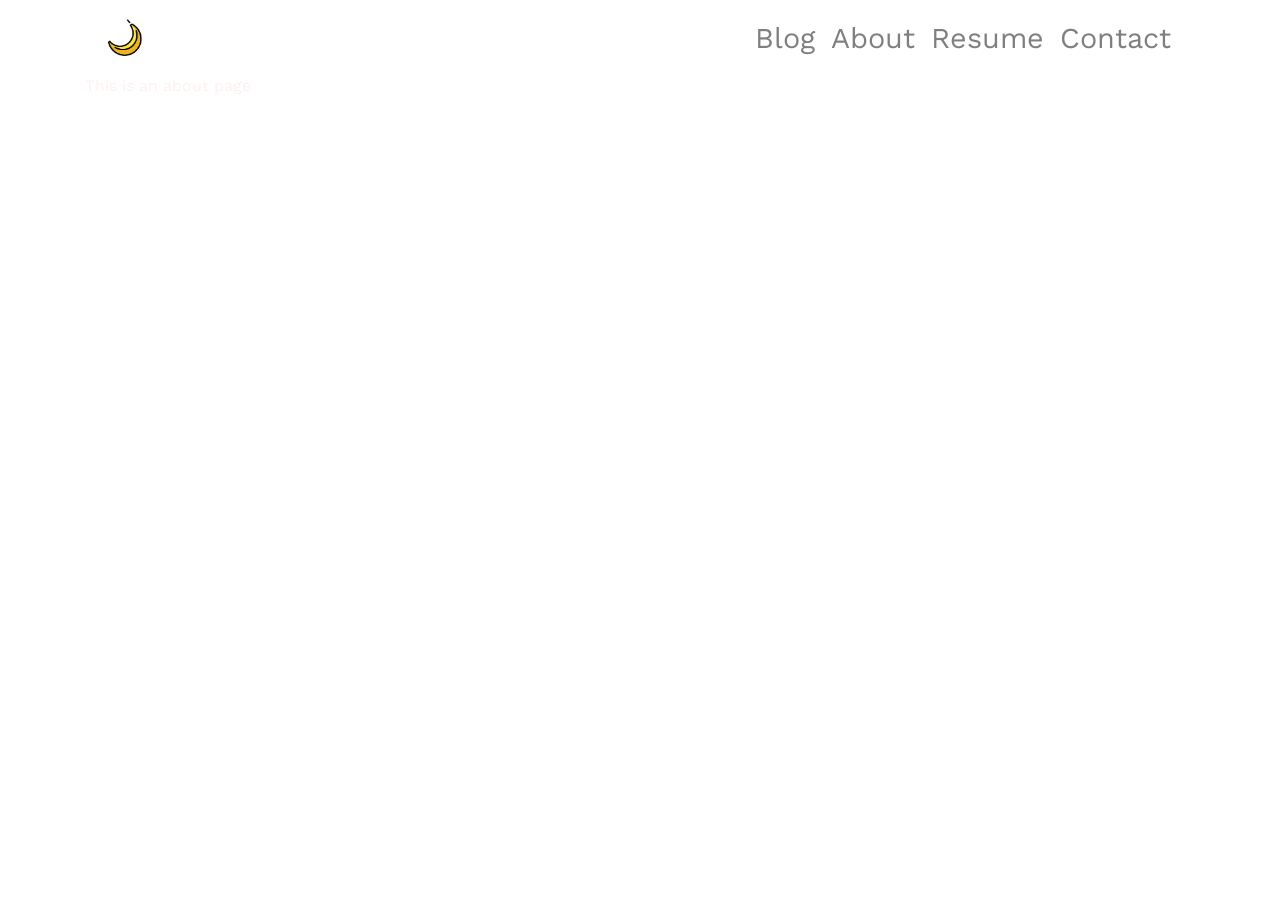
<file: about.html>
<!doctype html>
<html lang="en">

  <head>
    <meta charset="utf-8">
<meta name="viewport" content="width=device-width, initial-scale=1, shrink-to-fit=no">

<!-- Bootstrap CSS -->
<link rel="stylesheet" href="https://stackpath.bootstrapcdn.com/bootstrap/4.3.1/css/bootstrap.min.css" integrity="sha384-ggOyR0iXCbMQv3Xipma34MD+dH/1fQ784/j6cY/iJTQUOhcWr7x9JvoRxT2MZw1T" crossorigin="anonymous">
<!-- Font Awesome CSS -->
<link rel="stylesheet" href="https://use.fontawesome.com/releases/v5.6.3/css/all.css" integrity="sha384-UHRtZLI+pbxtHCWp1t77Bi1L4ZtiqrqD80Kn4Z8NTSRyMA2Fd33n5dQ8lWUE00s/" crossorigin="anonymous">
<!-- My CSS -->
<link rel="stylesheet" href="./css/default.css" />

<title>The Peel - About</title>

  </head>

  <body>

    <div class="bg">
      <div class="container">
      <header>
  <nav class="navbar navbar-expand-lg navbar-light my-nav">
    <div class="d-flex flex-grow-1">
      <span class="w-100 d-lg-none d-block"></span>
      <a class="navbar-brand" href="./">
        <img class="logo" src="./imgs/banana_logo.png">
      </a>
      <div class="w-100 text-right">
        <button class="navbar-toggler" type="button" data-toggle="collapse" data-target="#nav-links">
          <span class="navbar-toggler-icon"></span>
        </button>
      </div>
    </div>
    <div class="collapse navbar-collapse flex-grow-1 text-right" id="nav-links">
      <ul class="navbar-nav ml-auto flex-nowrap">

        <li class="nav-item">
          <a class="nav-link" href="./blog">Blog</a>
        </li>
        <li class="nav-item">
          <a class="nav-link" href="./about.html">About</a>
        </li>
        <li class="nav-item">
          <a class="nav-link" href="./resume.html">Resume</a>
        </li>
        <li class="nav-item">
          <a class="nav-link" href="./contact.html">Contact</a>
        </li>
      </ul>
    </div>
  </nav>
</header>

      <main role="main">
        <p>This is an about page</p>
        <footer>
</footer>

      </main>
      <div class="container">
    </div>

    <!-- Bootstrap JS -->
<script src="https://code.jquery.com/jquery-3.3.1.slim.min.js" integrity="sha384-q8i/X+965DzO0rT7abK41JStQIAqVgRVzpbzo5smXKp4YfRvH+8abtTE1Pi6jizo" crossorigin="anonymous"></script>
<script src="https://cdnjs.cloudflare.com/ajax/libs/popper.js/1.14.7/umd/popper.min.js" integrity="sha384-UO2eT0CpHqdSJQ6hJty5KVphtPhzWj9WO1clHTMGa3JDZwrnQq4sF86dIHNDz0W1" crossorigin="anonymous"></script>
<script src="https://stackpath.bootstrapcdn.com/bootstrap/4.3.1/js/bootstrap.min.js" integrity="sha384-JjSmVgyd0p3pXB1rRibZUAYoIIy6OrQ6VrjIEaFf/nJGzIxFDsf4x0xIM+B07jRM" crossorigin="anonymous"></script>

  </body>
</html>
</file>
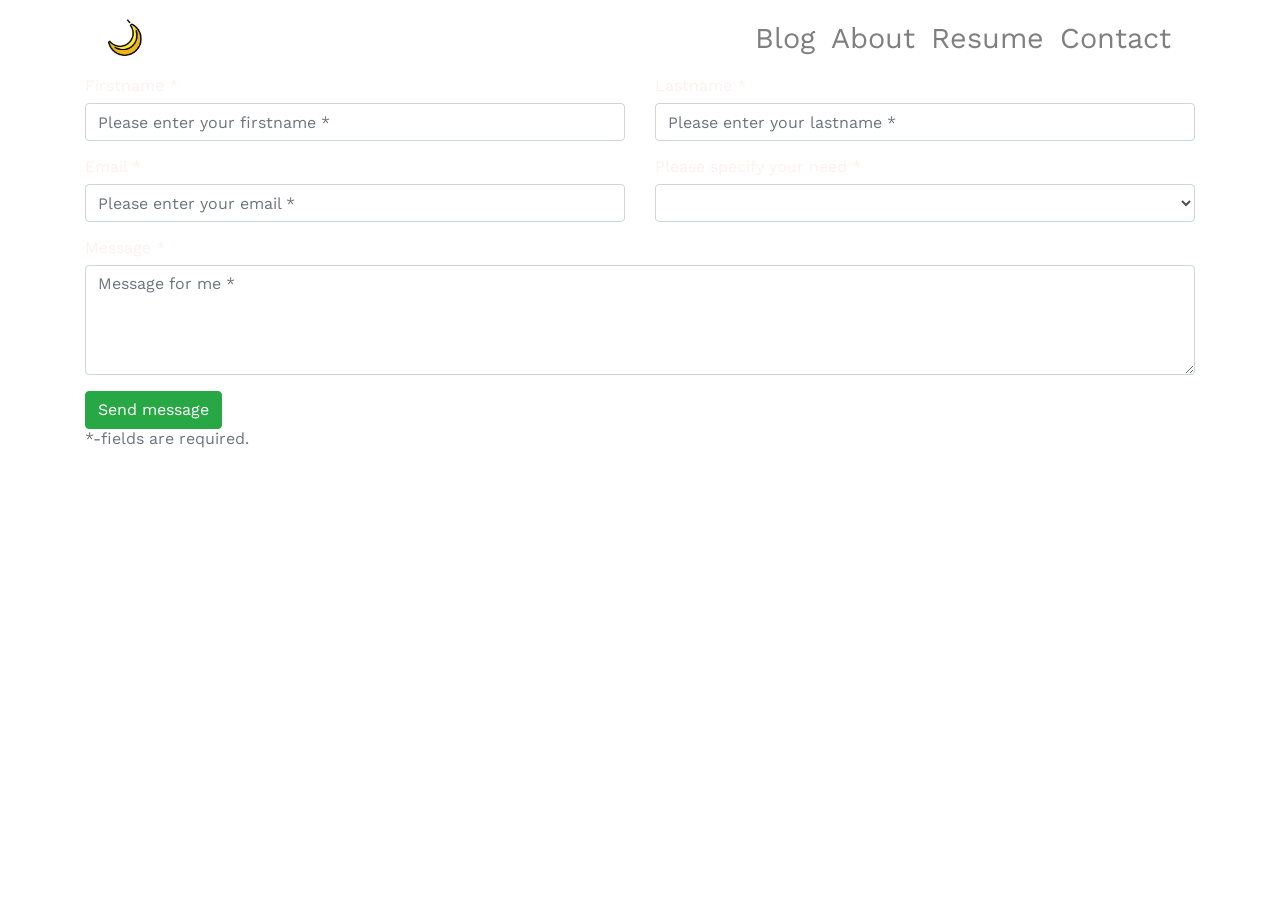
<file: contact.html>
<!doctype html>
<html lang="en">

  <head>
    <meta charset="utf-8">
<meta name="viewport" content="width=device-width, initial-scale=1, shrink-to-fit=no">

<!-- Bootstrap CSS -->
<link rel="stylesheet" href="https://stackpath.bootstrapcdn.com/bootstrap/4.3.1/css/bootstrap.min.css" integrity="sha384-ggOyR0iXCbMQv3Xipma34MD+dH/1fQ784/j6cY/iJTQUOhcWr7x9JvoRxT2MZw1T" crossorigin="anonymous">
<!-- Font Awesome CSS -->
<link rel="stylesheet" href="https://use.fontawesome.com/releases/v5.6.3/css/all.css" integrity="sha384-UHRtZLI+pbxtHCWp1t77Bi1L4ZtiqrqD80Kn4Z8NTSRyMA2Fd33n5dQ8lWUE00s/" crossorigin="anonymous">
<!-- My CSS -->
<link rel="stylesheet" href="./css/default.css" />

<title>The Peel - contact</title>

  </head>

  <body>

    <div class="bg">
      <div class="container">
      <header>
  <nav class="navbar navbar-expand-lg navbar-light my-nav">
    <div class="d-flex flex-grow-1">
      <span class="w-100 d-lg-none d-block"></span>
      <a class="navbar-brand" href="./">
        <img class="logo" src="./imgs/banana_logo.png">
      </a>
      <div class="w-100 text-right">
        <button class="navbar-toggler" type="button" data-toggle="collapse" data-target="#nav-links">
          <span class="navbar-toggler-icon"></span>
        </button>
      </div>
    </div>
    <div class="collapse navbar-collapse flex-grow-1 text-right" id="nav-links">
      <ul class="navbar-nav ml-auto flex-nowrap">

        <li class="nav-item">
          <a class="nav-link" href="./blog">Blog</a>
        </li>
        <li class="nav-item">
          <a class="nav-link" href="./about.html">About</a>
        </li>
        <li class="nav-item">
          <a class="nav-link" href="./resume.html">Resume</a>
        </li>
        <li class="nav-item">
          <a class="nav-link" href="./contact.html">Contact</a>
        </li>
      </ul>
    </div>
  </nav>
</header>

      <main role="main">
        

<form id="contact-form" method="post" action="/php/submit_form.php" role="form">

  <div class="messages"></div>

  <div class="controls">

    <div class="row">
      <div class="col-md-6">
        <div class="form-group">
          <label for="form_name">Firstname *</label>
          <input id="form_name" type="text" name="name" class="form-control" placeholder="Please enter your firstname *" required="required" data-error="Firstname is required.">
          <div class="help-block with-errors"></div>
        </div>
      </div>
      <div class="col-md-6">
        <div class="form-group">
          <label for="form_lastname">Lastname *</label>
          <input id="form_lastname" type="text" name="surname" class="form-control" placeholder="Please enter your lastname *" required="required" data-error="Lastname is required.">
          <div class="help-block with-errors"></div>
        </div>
      </div>
    </div>
    <div class="row">
      <div class="col-md-6">
        <div class="form-group">
          <label for="form_email">Email *</label>
          <input id="form_email" type="email" name="email" class="form-control" placeholder="Please enter your email *" required="required" data-error="Valid email is required.">
          <div class="help-block with-errors"></div>
        </div>
      </div>
      <div class="col-md-6">
        <div class="form-group">
          <label for="form_need">Please specify your need *</label>
          <select id="form_need" name="need" class="form-control" required="required" data-error="Please specify your need.">
            <option value></option>
            <option value="Request quotation">Request quotation</option>
            <option value="Request order status">Request order status</option>
            <option value="Request copy of an invoice">Request copy of an invoice</option>
            <option value="Other">Other</option>
          </select>
          <div class="help-block with-errors"></div>
        </div>
      </div>
    </div>
    <div class="row">
      <div class="col-md-12">
        <div class="form-group">
          <label for="form_message">Message *</label>
          <textarea id="form_message" name="message" class="form-control" placeholder="Message for me *" rows="4" required="required" data-error="Please, leave us a message."></textarea>
          <div class="help-block with-errors"></div>
        </div>
      </div>
      <div class="col-md-12">
        <input type="submit" class="btn btn-success btn-send" value="Send message">
      </div>
    </div>
    <div class="row">
      <div class="col-md-12">
        <p class="text-muted">*-fields are required.</p>
      </div>
    </div>
  </div>

</form>

        <footer>
</footer>

      </main>
      <div class="container">
    </div>

    <!-- Bootstrap JS -->
<script src="https://code.jquery.com/jquery-3.3.1.slim.min.js" integrity="sha384-q8i/X+965DzO0rT7abK41JStQIAqVgRVzpbzo5smXKp4YfRvH+8abtTE1Pi6jizo" crossorigin="anonymous"></script>
<script src="https://cdnjs.cloudflare.com/ajax/libs/popper.js/1.14.7/umd/popper.min.js" integrity="sha384-UO2eT0CpHqdSJQ6hJty5KVphtPhzWj9WO1clHTMGa3JDZwrnQq4sF86dIHNDz0W1" crossorigin="anonymous"></script>
<script src="https://stackpath.bootstrapcdn.com/bootstrap/4.3.1/js/bootstrap.min.js" integrity="sha384-JjSmVgyd0p3pXB1rRibZUAYoIIy6OrQ6VrjIEaFf/nJGzIxFDsf4x0xIM+B07jRM" crossorigin="anonymous"></script>

  </body>
</html>
</file>
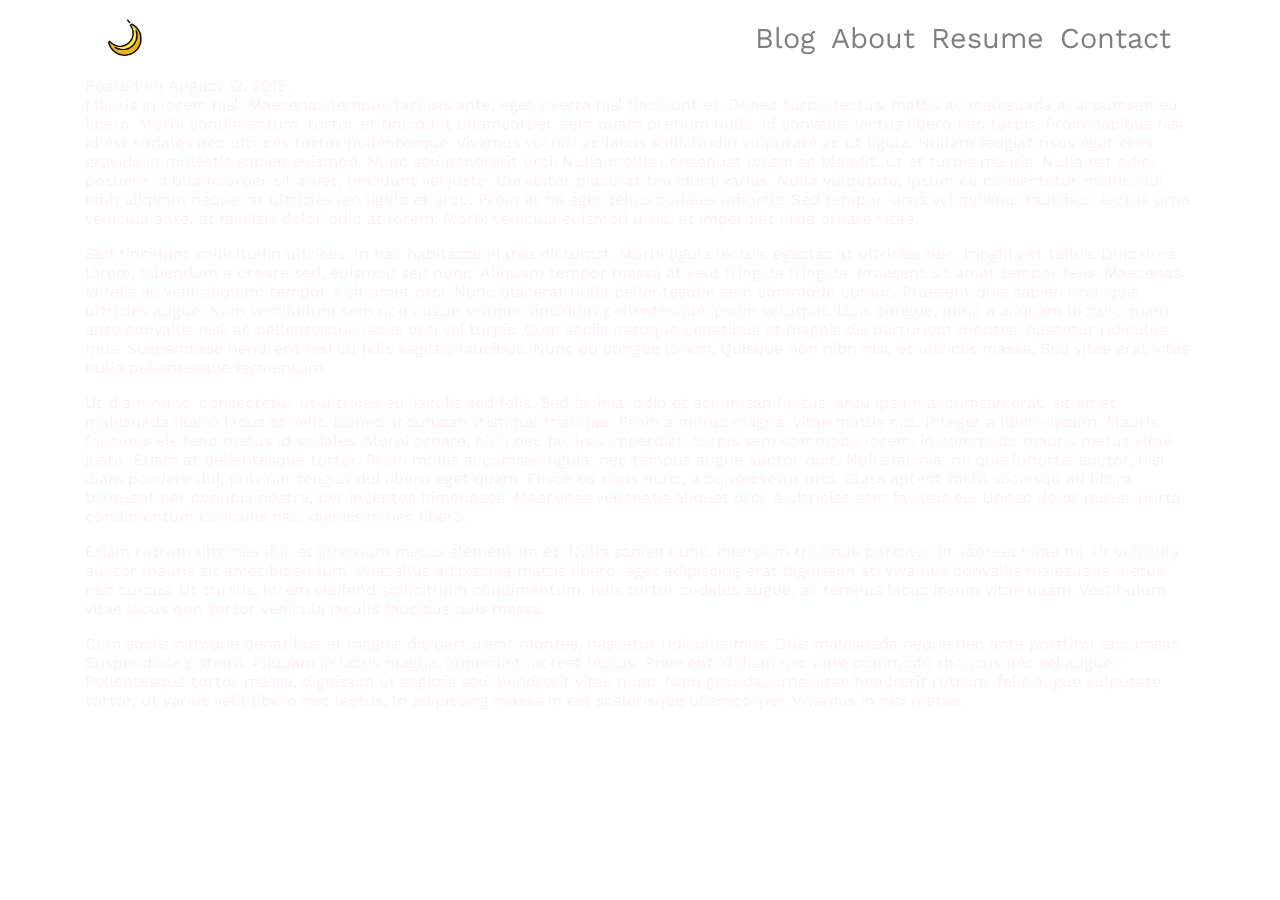
<file: posts/2015-08-12-spqr.html>
<!doctype html>
<html lang="en">

  <head>
    <meta charset="utf-8">
<meta name="viewport" content="width=device-width, initial-scale=1, shrink-to-fit=no">

<!-- Bootstrap CSS -->
<link rel="stylesheet" href="https://stackpath.bootstrapcdn.com/bootstrap/4.3.1/css/bootstrap.min.css" integrity="sha384-ggOyR0iXCbMQv3Xipma34MD+dH/1fQ784/j6cY/iJTQUOhcWr7x9JvoRxT2MZw1T" crossorigin="anonymous">
<!-- Font Awesome CSS -->
<link rel="stylesheet" href="https://use.fontawesome.com/releases/v5.6.3/css/all.css" integrity="sha384-UHRtZLI+pbxtHCWp1t77Bi1L4ZtiqrqD80Kn4Z8NTSRyMA2Fd33n5dQ8lWUE00s/" crossorigin="anonymous">
<!-- My CSS -->
<link rel="stylesheet" href="../css/default.css" />

<title>The Peel - S.P.Q.R.</title>

  </head>

  <body>

    <div class="bg">
      <div class="container">
      <header>
  <nav class="navbar navbar-expand-lg navbar-light my-nav">
    <div class="d-flex flex-grow-1">
      <span class="w-100 d-lg-none d-block"></span>
      <a class="navbar-brand" href="../">
        <img class="logo" src="../imgs/banana_logo.png">
      </a>
      <div class="w-100 text-right">
        <button class="navbar-toggler" type="button" data-toggle="collapse" data-target="#nav-links">
          <span class="navbar-toggler-icon"></span>
        </button>
      </div>
    </div>
    <div class="collapse navbar-collapse flex-grow-1 text-right" id="nav-links">
      <ul class="navbar-nav ml-auto flex-nowrap">

        <li class="nav-item">
          <a class="nav-link" href="../blog">Blog</a>
        </li>
        <li class="nav-item">
          <a class="nav-link" href="../about.html">About</a>
        </li>
        <li class="nav-item">
          <a class="nav-link" href="../resume.html">Resume</a>
        </li>
        <li class="nav-item">
          <a class="nav-link" href="../contact.html">Contact</a>
        </li>
      </ul>
    </div>
  </nav>
</header>

      <main role="main">
        <article>
    <section class="header">
        Posted on August 12, 2015
        
    </section>
    <section>
        <p>Mauris in lorem nisl. Maecenas tempus facilisis ante, eget viverra nisl tincidunt et. Donec turpis lectus, mattis ac malesuada a, accumsan eu libero. Morbi condimentum, tortor et tincidunt ullamcorper, sem quam pretium nulla, id convallis lectus libero nec turpis. Proin dapibus nisi id est sodales nec ultrices tortor pellentesque. Vivamus vel nisi ac lacus sollicitudin vulputate ac ut ligula. Nullam feugiat risus eget eros gravida in molestie sapien euismod. Nunc sed hendrerit orci. Nulla mollis consequat lorem ac blandit. Ut et turpis mauris. Nulla est odio, posuere id ullamcorper sit amet, tincidunt vel justo. Curabitur placerat tincidunt varius. Nulla vulputate, ipsum eu consectetur mollis, dui nibh aliquam neque, at ultricies leo ligula et arcu. Proin et mi eget tellus sodales lobortis. Sed tempor, urna vel pulvinar faucibus, lectus urna vehicula ante, at facilisis dolor odio at lorem. Morbi vehicula euismod urna, et imperdiet urna ornare vitae.</p>
<p>Sed tincidunt sollicitudin ultrices. In hac habitasse platea dictumst. Morbi ligula lectus, egestas at ultricies nec, fringilla et tellus. Duis urna lorem, bibendum a ornare sed, euismod sed nunc. Aliquam tempor massa at velit fringilla fringilla. Praesent sit amet tempor felis. Maecenas id felis ac velit aliquam tempor a sit amet orci. Nunc placerat nulla pellentesque sem commodo cursus. Praesent quis sapien orci, quis ultricies augue. Nam vestibulum sem non augue semper tincidunt pellentesque ipsum volutpat. Duis congue, nunc a aliquam luctus, quam ante convallis nisi, ac pellentesque lacus orci vel turpis. Cum sociis natoque penatibus et magnis dis parturient montes, nascetur ridiculus mus. Suspendisse hendrerit nisl eu felis sagittis faucibus. Nunc eu congue lorem. Quisque non nibh nisi, et ultrices massa. Sed vitae erat vitae nulla pellentesque fermentum.</p>
<p>Ut diam nunc, consectetur ut ultrices eu, iaculis sed felis. Sed lacinia, odio et accumsan luctus, arcu ipsum accumsan erat, sit amet malesuada libero lacus et velit. Donec accumsan tristique tristique. Proin a metus magna, vitae mattis nisl. Integer a libero ipsum. Mauris faucibus eleifend metus id sodales. Morbi ornare, nibh nec facilisis imperdiet, turpis sem commodo lorem, id commodo mauris metus vitae justo. Etiam at pellentesque tortor. Proin mollis accumsan ligula, nec tempus augue auctor quis. Nulla lacinia, mi quis lobortis auctor, nisi diam posuere dui, pulvinar feugiat dui libero eget quam. Fusce eu risus nunc, a consectetur orci. Class aptent taciti sociosqu ad litora torquent per conubia nostra, per inceptos himenaeos. Maecenas venenatis aliquet orci, a ultricies sem facilisis eu. Donec dolor purus, porta condimentum convallis nec, dignissim nec libero.</p>
<p>Etiam rutrum ultricies dui, et interdum metus elementum et. Nulla sapien nunc, interdum tristique porttitor in, laoreet vitae mi. Ut vehicula auctor mauris sit amet bibendum. Phasellus adipiscing mattis libero, eget adipiscing erat dignissim at. Vivamus convallis malesuada metus nec cursus. Ut cursus, lorem eleifend sollicitudin condimentum, felis tortor sodales augue, ac tempus lacus ipsum vitae quam. Vestibulum vitae lacus non tortor vehicula iaculis faucibus quis massa.</p>
<p>Cum sociis natoque penatibus et magnis dis parturient montes, nascetur ridiculus mus. Duis malesuada neque nec ante porttitor accumsan. Suspendisse potenti. Aliquam in lacus magna, imperdiet laoreet lectus. Praesent id diam nec ante commodo rhoncus nec vel augue. Pellentesque tortor massa, dignissim ut sagittis sed, hendrerit vitae nunc. Nam gravida, urna vitae hendrerit rutrum, felis augue vulputate tortor, ut varius velit libero nec lectus. In adipiscing massa in est scelerisque ullamcorper. Vivamus in nisi metus.</p>
    </section>
</article>

        <footer>
</footer>

      </main>
      <div class="container">
    </div>

    <!-- Bootstrap JS -->
<script src="https://code.jquery.com/jquery-3.3.1.slim.min.js" integrity="sha384-q8i/X+965DzO0rT7abK41JStQIAqVgRVzpbzo5smXKp4YfRvH+8abtTE1Pi6jizo" crossorigin="anonymous"></script>
<script src="https://cdnjs.cloudflare.com/ajax/libs/popper.js/1.14.7/umd/popper.min.js" integrity="sha384-UO2eT0CpHqdSJQ6hJty5KVphtPhzWj9WO1clHTMGa3JDZwrnQq4sF86dIHNDz0W1" crossorigin="anonymous"></script>
<script src="https://stackpath.bootstrapcdn.com/bootstrap/4.3.1/js/bootstrap.min.js" integrity="sha384-JjSmVgyd0p3pXB1rRibZUAYoIIy6OrQ6VrjIEaFf/nJGzIxFDsf4x0xIM+B07jRM" crossorigin="anonymous"></script>

  </body>
</html>
</file>
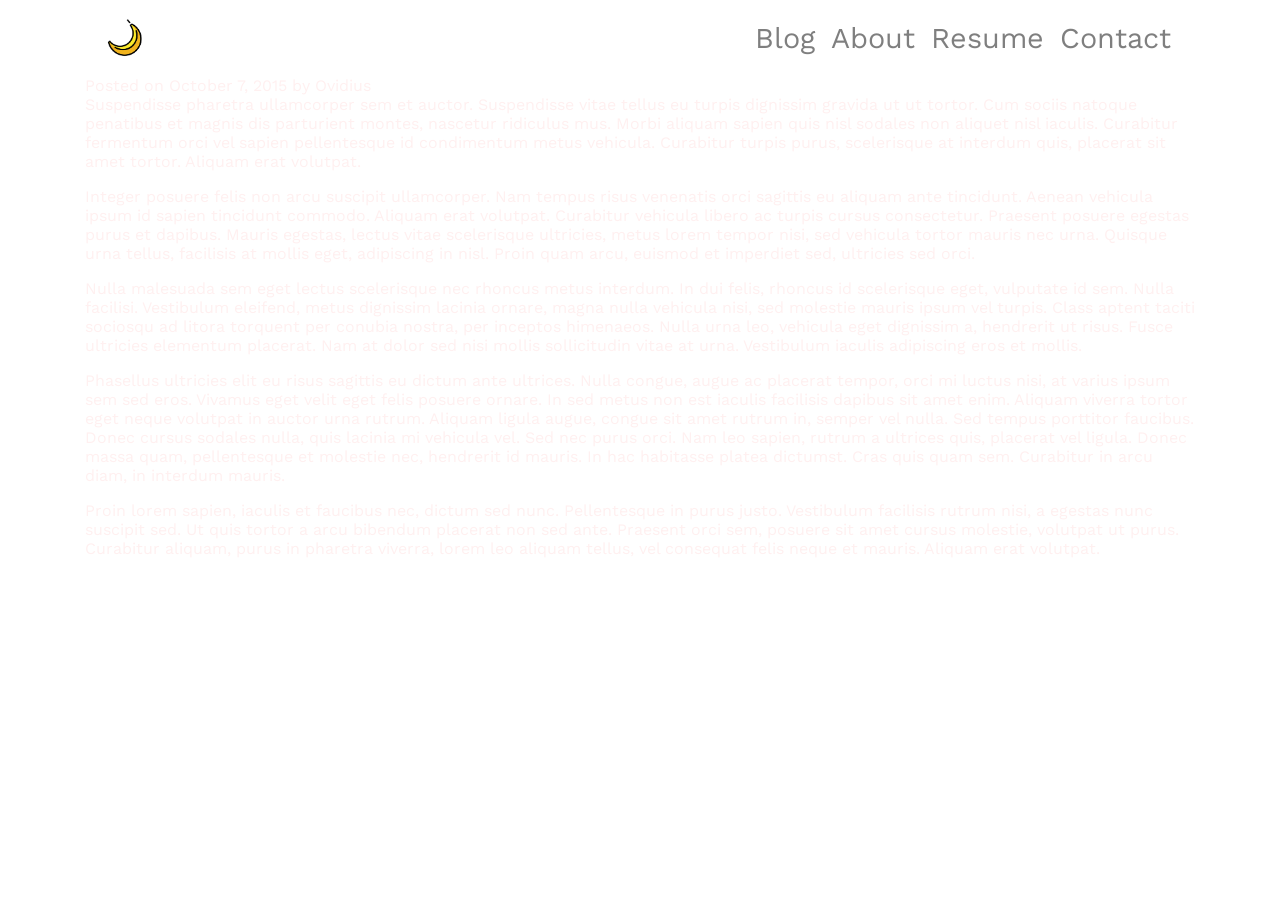
<file: posts/2015-10-07-rosa-rosa-rosam.html>
<!doctype html>
<html lang="en">

  <head>
    <meta charset="utf-8">
<meta name="viewport" content="width=device-width, initial-scale=1, shrink-to-fit=no">

<!-- Bootstrap CSS -->
<link rel="stylesheet" href="https://stackpath.bootstrapcdn.com/bootstrap/4.3.1/css/bootstrap.min.css" integrity="sha384-ggOyR0iXCbMQv3Xipma34MD+dH/1fQ784/j6cY/iJTQUOhcWr7x9JvoRxT2MZw1T" crossorigin="anonymous">
<!-- Font Awesome CSS -->
<link rel="stylesheet" href="https://use.fontawesome.com/releases/v5.6.3/css/all.css" integrity="sha384-UHRtZLI+pbxtHCWp1t77Bi1L4ZtiqrqD80Kn4Z8NTSRyMA2Fd33n5dQ8lWUE00s/" crossorigin="anonymous">
<!-- My CSS -->
<link rel="stylesheet" href="../css/default.css" />

<title>The Peel - Rosa Rosa Rosam</title>

  </head>

  <body>

    <div class="bg">
      <div class="container">
      <header>
  <nav class="navbar navbar-expand-lg navbar-light my-nav">
    <div class="d-flex flex-grow-1">
      <span class="w-100 d-lg-none d-block"></span>
      <a class="navbar-brand" href="../">
        <img class="logo" src="../imgs/banana_logo.png">
      </a>
      <div class="w-100 text-right">
        <button class="navbar-toggler" type="button" data-toggle="collapse" data-target="#nav-links">
          <span class="navbar-toggler-icon"></span>
        </button>
      </div>
    </div>
    <div class="collapse navbar-collapse flex-grow-1 text-right" id="nav-links">
      <ul class="navbar-nav ml-auto flex-nowrap">

        <li class="nav-item">
          <a class="nav-link" href="../blog">Blog</a>
        </li>
        <li class="nav-item">
          <a class="nav-link" href="../about.html">About</a>
        </li>
        <li class="nav-item">
          <a class="nav-link" href="../resume.html">Resume</a>
        </li>
        <li class="nav-item">
          <a class="nav-link" href="../contact.html">Contact</a>
        </li>
      </ul>
    </div>
  </nav>
</header>

      <main role="main">
        <article>
    <section class="header">
        Posted on October  7, 2015
        
            by Ovidius
        
    </section>
    <section>
        <p>Suspendisse pharetra ullamcorper sem et auctor. Suspendisse vitae tellus eu turpis dignissim gravida ut ut tortor. Cum sociis natoque penatibus et magnis dis parturient montes, nascetur ridiculus mus. Morbi aliquam sapien quis nisl sodales non aliquet nisl iaculis. Curabitur fermentum orci vel sapien pellentesque id condimentum metus vehicula. Curabitur turpis purus, scelerisque at interdum quis, placerat sit amet tortor. Aliquam erat volutpat.</p>
<p>Integer posuere felis non arcu suscipit ullamcorper. Nam tempus risus venenatis orci sagittis eu aliquam ante tincidunt. Aenean vehicula ipsum id sapien tincidunt commodo. Aliquam erat volutpat. Curabitur vehicula libero ac turpis cursus consectetur. Praesent posuere egestas purus et dapibus. Mauris egestas, lectus vitae scelerisque ultricies, metus lorem tempor nisi, sed vehicula tortor mauris nec urna. Quisque urna tellus, facilisis at mollis eget, adipiscing in nisl. Proin quam arcu, euismod et imperdiet sed, ultricies sed orci.</p>
<p>Nulla malesuada sem eget lectus scelerisque nec rhoncus metus interdum. In dui felis, rhoncus id scelerisque eget, vulputate id sem. Nulla facilisi. Vestibulum eleifend, metus dignissim lacinia ornare, magna nulla vehicula nisi, sed molestie mauris ipsum vel turpis. Class aptent taciti sociosqu ad litora torquent per conubia nostra, per inceptos himenaeos. Nulla urna leo, vehicula eget dignissim a, hendrerit ut risus. Fusce ultricies elementum placerat. Nam at dolor sed nisi mollis sollicitudin vitae at urna. Vestibulum iaculis adipiscing eros et mollis.</p>
<p>Phasellus ultricies elit eu risus sagittis eu dictum ante ultrices. Nulla congue, augue ac placerat tempor, orci mi luctus nisi, at varius ipsum sem sed eros. Vivamus eget velit eget felis posuere ornare. In sed metus non est iaculis facilisis dapibus sit amet enim. Aliquam viverra tortor eget neque volutpat in auctor urna rutrum. Aliquam ligula augue, congue sit amet rutrum in, semper vel nulla. Sed tempus porttitor faucibus. Donec cursus sodales nulla, quis lacinia mi vehicula vel. Sed nec purus orci. Nam leo sapien, rutrum a ultrices quis, placerat vel ligula. Donec massa quam, pellentesque et molestie nec, hendrerit id mauris. In hac habitasse platea dictumst. Cras quis quam sem. Curabitur in arcu diam, in interdum mauris.</p>
<p>Proin lorem sapien, iaculis et faucibus nec, dictum sed nunc. Pellentesque in purus justo. Vestibulum facilisis rutrum nisi, a egestas nunc suscipit sed. Ut quis tortor a arcu bibendum placerat non sed ante. Praesent orci sem, posuere sit amet cursus molestie, volutpat ut purus. Curabitur aliquam, purus in pharetra viverra, lorem leo aliquam tellus, vel consequat felis neque et mauris. Aliquam erat volutpat.</p>
    </section>
</article>

        <footer>
</footer>

      </main>
      <div class="container">
    </div>

    <!-- Bootstrap JS -->
<script src="https://code.jquery.com/jquery-3.3.1.slim.min.js" integrity="sha384-q8i/X+965DzO0rT7abK41JStQIAqVgRVzpbzo5smXKp4YfRvH+8abtTE1Pi6jizo" crossorigin="anonymous"></script>
<script src="https://cdnjs.cloudflare.com/ajax/libs/popper.js/1.14.7/umd/popper.min.js" integrity="sha384-UO2eT0CpHqdSJQ6hJty5KVphtPhzWj9WO1clHTMGa3JDZwrnQq4sF86dIHNDz0W1" crossorigin="anonymous"></script>
<script src="https://stackpath.bootstrapcdn.com/bootstrap/4.3.1/js/bootstrap.min.js" integrity="sha384-JjSmVgyd0p3pXB1rRibZUAYoIIy6OrQ6VrjIEaFf/nJGzIxFDsf4x0xIM+B07jRM" crossorigin="anonymous"></script>

  </body>
</html>
</file>
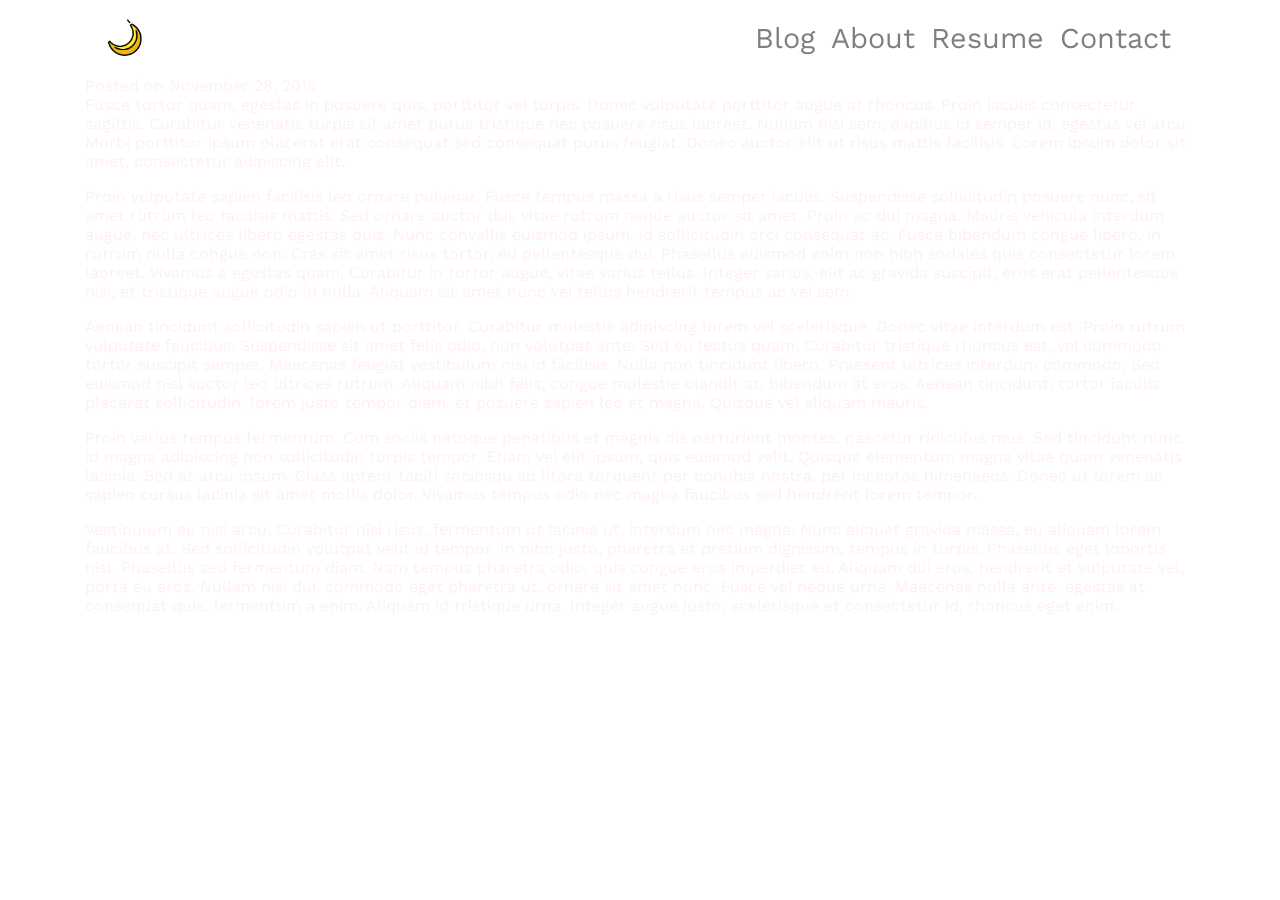
<file: posts/2015-11-28-carpe-diem.html>
<!doctype html>
<html lang="en">

  <head>
    <meta charset="utf-8">
<meta name="viewport" content="width=device-width, initial-scale=1, shrink-to-fit=no">

<!-- Bootstrap CSS -->
<link rel="stylesheet" href="https://stackpath.bootstrapcdn.com/bootstrap/4.3.1/css/bootstrap.min.css" integrity="sha384-ggOyR0iXCbMQv3Xipma34MD+dH/1fQ784/j6cY/iJTQUOhcWr7x9JvoRxT2MZw1T" crossorigin="anonymous">
<!-- Font Awesome CSS -->
<link rel="stylesheet" href="https://use.fontawesome.com/releases/v5.6.3/css/all.css" integrity="sha384-UHRtZLI+pbxtHCWp1t77Bi1L4ZtiqrqD80Kn4Z8NTSRyMA2Fd33n5dQ8lWUE00s/" crossorigin="anonymous">
<!-- My CSS -->
<link rel="stylesheet" href="../css/default.css" />

<title>The Peel - Carpe Diem</title>

  </head>

  <body>

    <div class="bg">
      <div class="container">
      <header>
  <nav class="navbar navbar-expand-lg navbar-light my-nav">
    <div class="d-flex flex-grow-1">
      <span class="w-100 d-lg-none d-block"></span>
      <a class="navbar-brand" href="../">
        <img class="logo" src="../imgs/banana_logo.png">
      </a>
      <div class="w-100 text-right">
        <button class="navbar-toggler" type="button" data-toggle="collapse" data-target="#nav-links">
          <span class="navbar-toggler-icon"></span>
        </button>
      </div>
    </div>
    <div class="collapse navbar-collapse flex-grow-1 text-right" id="nav-links">
      <ul class="navbar-nav ml-auto flex-nowrap">

        <li class="nav-item">
          <a class="nav-link" href="../blog">Blog</a>
        </li>
        <li class="nav-item">
          <a class="nav-link" href="../about.html">About</a>
        </li>
        <li class="nav-item">
          <a class="nav-link" href="../resume.html">Resume</a>
        </li>
        <li class="nav-item">
          <a class="nav-link" href="../contact.html">Contact</a>
        </li>
      </ul>
    </div>
  </nav>
</header>

      <main role="main">
        <article>
    <section class="header">
        Posted on November 28, 2015
        
    </section>
    <section>
        <p>Fusce tortor quam, egestas in posuere quis, porttitor vel turpis. Donec vulputate porttitor augue at rhoncus. Proin iaculis consectetur sagittis. Curabitur venenatis turpis sit amet purus tristique nec posuere risus laoreet. Nullam nisi sem, dapibus id semper id, egestas vel arcu. Morbi porttitor ipsum placerat erat consequat sed consequat purus feugiat. Donec auctor elit ut risus mattis facilisis. Lorem ipsum dolor sit amet, consectetur adipiscing elit.</p>
<p>Proin vulputate sapien facilisis leo ornare pulvinar. Fusce tempus massa a risus semper iaculis. Suspendisse sollicitudin posuere nunc, sit amet rutrum leo facilisis mattis. Sed ornare auctor dui, vitae rutrum neque auctor sit amet. Proin ac dui magna. Mauris vehicula interdum augue, nec ultrices libero egestas quis. Nunc convallis euismod ipsum, id sollicitudin orci consequat ac. Fusce bibendum congue libero, in rutrum nulla congue non. Cras sit amet risus tortor, eu pellentesque dui. Phasellus euismod enim non nibh sodales quis consectetur lorem laoreet. Vivamus a egestas quam. Curabitur in tortor augue, vitae varius tellus. Integer varius, elit ac gravida suscipit, eros erat pellentesque nisi, et tristique augue odio id nulla. Aliquam sit amet nunc vel tellus hendrerit tempus ac vel sem.</p>
<p>Aenean tincidunt sollicitudin sapien ut porttitor. Curabitur molestie adipiscing lorem vel scelerisque. Donec vitae interdum est. Proin rutrum vulputate faucibus. Suspendisse sit amet felis odio, non volutpat ante. Sed eu lectus quam. Curabitur tristique rhoncus est, vel commodo tortor suscipit semper. Maecenas feugiat vestibulum nisi id facilisis. Nulla non tincidunt libero. Praesent ultrices interdum commodo. Sed euismod nisl auctor leo ultrices rutrum. Aliquam nibh felis, congue molestie blandit at, bibendum at eros. Aenean tincidunt, tortor iaculis placerat sollicitudin, lorem justo tempor diam, et posuere sapien leo et magna. Quisque vel aliquam mauris.</p>
<p>Proin varius tempus fermentum. Cum sociis natoque penatibus et magnis dis parturient montes, nascetur ridiculus mus. Sed tincidunt nunc id magna adipiscing non sollicitudin turpis tempor. Etiam vel elit ipsum, quis euismod velit. Quisque elementum magna vitae quam venenatis lacinia. Sed at arcu ipsum. Class aptent taciti sociosqu ad litora torquent per conubia nostra, per inceptos himenaeos. Donec ut lorem ac sapien cursus lacinia sit amet mollis dolor. Vivamus tempus odio nec magna faucibus sed hendrerit lorem tempor.</p>
<p>Vestibulum eu nisi arcu. Curabitur nisi risus, fermentum ut lacinia ut, interdum nec magna. Nunc aliquet gravida massa, eu aliquam lorem faucibus at. Sed sollicitudin volutpat velit id tempor. In nibh justo, pharetra et pretium dignissim, tempus in turpis. Phasellus eget lobortis nisl. Phasellus sed fermentum diam. Nam tempus pharetra odio, quis congue eros imperdiet eu. Aliquam dui eros, hendrerit et vulputate vel, porta eu eros. Nullam nisi dui, commodo eget pharetra ut, ornare sit amet nunc. Fusce vel neque urna. Maecenas nulla ante, egestas at consequat quis, fermentum a enim. Aliquam id tristique urna. Integer augue justo, scelerisque et consectetur id, rhoncus eget enim.</p>
    </section>
</article>

        <footer>
</footer>

      </main>
      <div class="container">
    </div>

    <!-- Bootstrap JS -->
<script src="https://code.jquery.com/jquery-3.3.1.slim.min.js" integrity="sha384-q8i/X+965DzO0rT7abK41JStQIAqVgRVzpbzo5smXKp4YfRvH+8abtTE1Pi6jizo" crossorigin="anonymous"></script>
<script src="https://cdnjs.cloudflare.com/ajax/libs/popper.js/1.14.7/umd/popper.min.js" integrity="sha384-UO2eT0CpHqdSJQ6hJty5KVphtPhzWj9WO1clHTMGa3JDZwrnQq4sF86dIHNDz0W1" crossorigin="anonymous"></script>
<script src="https://stackpath.bootstrapcdn.com/bootstrap/4.3.1/js/bootstrap.min.js" integrity="sha384-JjSmVgyd0p3pXB1rRibZUAYoIIy6OrQ6VrjIEaFf/nJGzIxFDsf4x0xIM+B07jRM" crossorigin="anonymous"></script>

  </body>
</html>
</file>
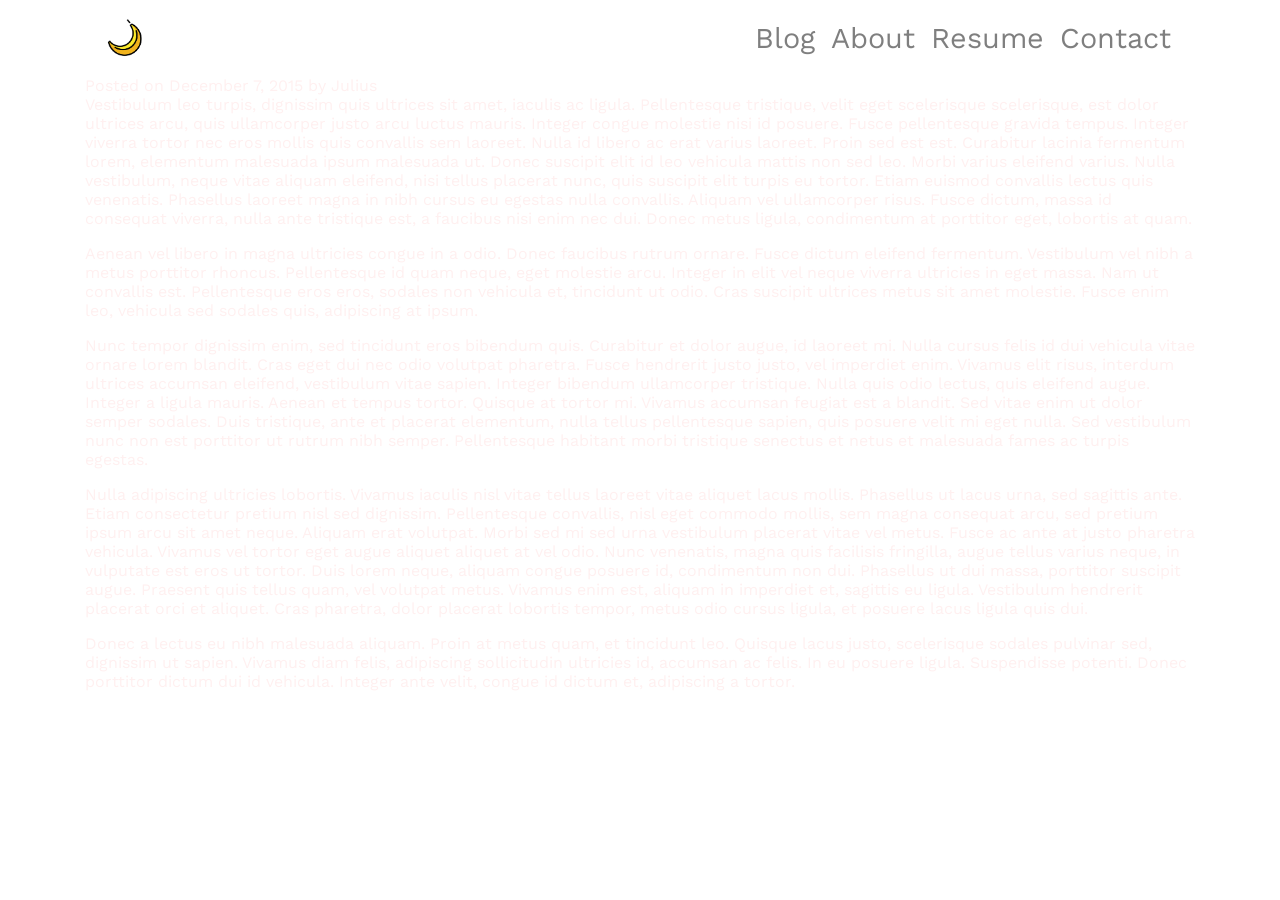
<file: posts/2015-12-07-tu-quoque.html>
<!doctype html>
<html lang="en">

  <head>
    <meta charset="utf-8">
<meta name="viewport" content="width=device-width, initial-scale=1, shrink-to-fit=no">

<!-- Bootstrap CSS -->
<link rel="stylesheet" href="https://stackpath.bootstrapcdn.com/bootstrap/4.3.1/css/bootstrap.min.css" integrity="sha384-ggOyR0iXCbMQv3Xipma34MD+dH/1fQ784/j6cY/iJTQUOhcWr7x9JvoRxT2MZw1T" crossorigin="anonymous">
<!-- Font Awesome CSS -->
<link rel="stylesheet" href="https://use.fontawesome.com/releases/v5.6.3/css/all.css" integrity="sha384-UHRtZLI+pbxtHCWp1t77Bi1L4ZtiqrqD80Kn4Z8NTSRyMA2Fd33n5dQ8lWUE00s/" crossorigin="anonymous">
<!-- My CSS -->
<link rel="stylesheet" href="../css/default.css" />

<title>The Peel - Tu Quoque</title>

  </head>

  <body>

    <div class="bg">
      <div class="container">
      <header>
  <nav class="navbar navbar-expand-lg navbar-light my-nav">
    <div class="d-flex flex-grow-1">
      <span class="w-100 d-lg-none d-block"></span>
      <a class="navbar-brand" href="../">
        <img class="logo" src="../imgs/banana_logo.png">
      </a>
      <div class="w-100 text-right">
        <button class="navbar-toggler" type="button" data-toggle="collapse" data-target="#nav-links">
          <span class="navbar-toggler-icon"></span>
        </button>
      </div>
    </div>
    <div class="collapse navbar-collapse flex-grow-1 text-right" id="nav-links">
      <ul class="navbar-nav ml-auto flex-nowrap">

        <li class="nav-item">
          <a class="nav-link" href="../blog">Blog</a>
        </li>
        <li class="nav-item">
          <a class="nav-link" href="../about.html">About</a>
        </li>
        <li class="nav-item">
          <a class="nav-link" href="../resume.html">Resume</a>
        </li>
        <li class="nav-item">
          <a class="nav-link" href="../contact.html">Contact</a>
        </li>
      </ul>
    </div>
  </nav>
</header>

      <main role="main">
        <article>
    <section class="header">
        Posted on December  7, 2015
        
            by Julius
        
    </section>
    <section>
        <p>Vestibulum leo turpis, dignissim quis ultrices sit amet, iaculis ac ligula. Pellentesque tristique, velit eget scelerisque scelerisque, est dolor ultrices arcu, quis ullamcorper justo arcu luctus mauris. Integer congue molestie nisi id posuere. Fusce pellentesque gravida tempus. Integer viverra tortor nec eros mollis quis convallis sem laoreet. Nulla id libero ac erat varius laoreet. Proin sed est est. Curabitur lacinia fermentum lorem, elementum malesuada ipsum malesuada ut. Donec suscipit elit id leo vehicula mattis non sed leo. Morbi varius eleifend varius. Nulla vestibulum, neque vitae aliquam eleifend, nisi tellus placerat nunc, quis suscipit elit turpis eu tortor. Etiam euismod convallis lectus quis venenatis. Phasellus laoreet magna in nibh cursus eu egestas nulla convallis. Aliquam vel ullamcorper risus. Fusce dictum, massa id consequat viverra, nulla ante tristique est, a faucibus nisi enim nec dui. Donec metus ligula, condimentum at porttitor eget, lobortis at quam.</p>
<p>Aenean vel libero in magna ultricies congue in a odio. Donec faucibus rutrum ornare. Fusce dictum eleifend fermentum. Vestibulum vel nibh a metus porttitor rhoncus. Pellentesque id quam neque, eget molestie arcu. Integer in elit vel neque viverra ultricies in eget massa. Nam ut convallis est. Pellentesque eros eros, sodales non vehicula et, tincidunt ut odio. Cras suscipit ultrices metus sit amet molestie. Fusce enim leo, vehicula sed sodales quis, adipiscing at ipsum.</p>
<p>Nunc tempor dignissim enim, sed tincidunt eros bibendum quis. Curabitur et dolor augue, id laoreet mi. Nulla cursus felis id dui vehicula vitae ornare lorem blandit. Cras eget dui nec odio volutpat pharetra. Fusce hendrerit justo justo, vel imperdiet enim. Vivamus elit risus, interdum ultrices accumsan eleifend, vestibulum vitae sapien. Integer bibendum ullamcorper tristique. Nulla quis odio lectus, quis eleifend augue. Integer a ligula mauris. Aenean et tempus tortor. Quisque at tortor mi. Vivamus accumsan feugiat est a blandit. Sed vitae enim ut dolor semper sodales. Duis tristique, ante et placerat elementum, nulla tellus pellentesque sapien, quis posuere velit mi eget nulla. Sed vestibulum nunc non est porttitor ut rutrum nibh semper. Pellentesque habitant morbi tristique senectus et netus et malesuada fames ac turpis egestas.</p>
<p>Nulla adipiscing ultricies lobortis. Vivamus iaculis nisl vitae tellus laoreet vitae aliquet lacus mollis. Phasellus ut lacus urna, sed sagittis ante. Etiam consectetur pretium nisl sed dignissim. Pellentesque convallis, nisl eget commodo mollis, sem magna consequat arcu, sed pretium ipsum arcu sit amet neque. Aliquam erat volutpat. Morbi sed mi sed urna vestibulum placerat vitae vel metus. Fusce ac ante at justo pharetra vehicula. Vivamus vel tortor eget augue aliquet aliquet at vel odio. Nunc venenatis, magna quis facilisis fringilla, augue tellus varius neque, in vulputate est eros ut tortor. Duis lorem neque, aliquam congue posuere id, condimentum non dui. Phasellus ut dui massa, porttitor suscipit augue. Praesent quis tellus quam, vel volutpat metus. Vivamus enim est, aliquam in imperdiet et, sagittis eu ligula. Vestibulum hendrerit placerat orci et aliquet. Cras pharetra, dolor placerat lobortis tempor, metus odio cursus ligula, et posuere lacus ligula quis dui.</p>
<p>Donec a lectus eu nibh malesuada aliquam. Proin at metus quam, et tincidunt leo. Quisque lacus justo, scelerisque sodales pulvinar sed, dignissim ut sapien. Vivamus diam felis, adipiscing sollicitudin ultricies id, accumsan ac felis. In eu posuere ligula. Suspendisse potenti. Donec porttitor dictum dui id vehicula. Integer ante velit, congue id dictum et, adipiscing a tortor.</p>
    </section>
</article>

        <footer>
</footer>

      </main>
      <div class="container">
    </div>

    <!-- Bootstrap JS -->
<script src="https://code.jquery.com/jquery-3.3.1.slim.min.js" integrity="sha384-q8i/X+965DzO0rT7abK41JStQIAqVgRVzpbzo5smXKp4YfRvH+8abtTE1Pi6jizo" crossorigin="anonymous"></script>
<script src="https://cdnjs.cloudflare.com/ajax/libs/popper.js/1.14.7/umd/popper.min.js" integrity="sha384-UO2eT0CpHqdSJQ6hJty5KVphtPhzWj9WO1clHTMGa3JDZwrnQq4sF86dIHNDz0W1" crossorigin="anonymous"></script>
<script src="https://stackpath.bootstrapcdn.com/bootstrap/4.3.1/js/bootstrap.min.js" integrity="sha384-JjSmVgyd0p3pXB1rRibZUAYoIIy6OrQ6VrjIEaFf/nJGzIxFDsf4x0xIM+B07jRM" crossorigin="anonymous"></script>

  </body>
</html>
</file>
<file: css/default.css>
@import url("https://fonts.googleapis.com/css?family=Cormorant:300i,400,700|Work+Sans:400,700&display=swap");
html {
  height: 100%; }

body {
  height: 100%;
  width: 100%;
  font: 100% "Work Sans", sans-serif;
  font-size: 100%;
  color: #FFF0F0; }

main {
  height: 100%; }

.bg {
  background-image: url(https://i.ibb.co/PYmygSH/la-union.jpg);
  height: 100%;
  background-position: center;
  background-repeat: no-repeat;
  background-size: cover;
  background-attachment: fixed; }

.front-title {
  text-align: center;
  font-size: 10vw;
  padding-top: 10%;
  font-weight: 700;
  font-family: "Cormorant", serif; }

.greeter {
  border-color: #000;
  padding: 2%; }

.icon-container {
  margin-top: 40%; }
  .icon-container .page-card {
    text-align: center; }
  .icon-container .page-card:hover .caption {
    opacity: 1; }
  .icon-container .icon {
    padding: 10px;
    font-size: 4em; }
  .icon-container .caption {
    font-size: 2.5em;
    font-family: "Cormorant", serif;
    opacity: 0; }

.my-nav {
  font-size: 1.8em;
  font-family: "Work Sans", sans-serif;
  font-weight: 400; }
  .my-nav .logo {
    width: 50px;
    height: 50px; }
</file>
